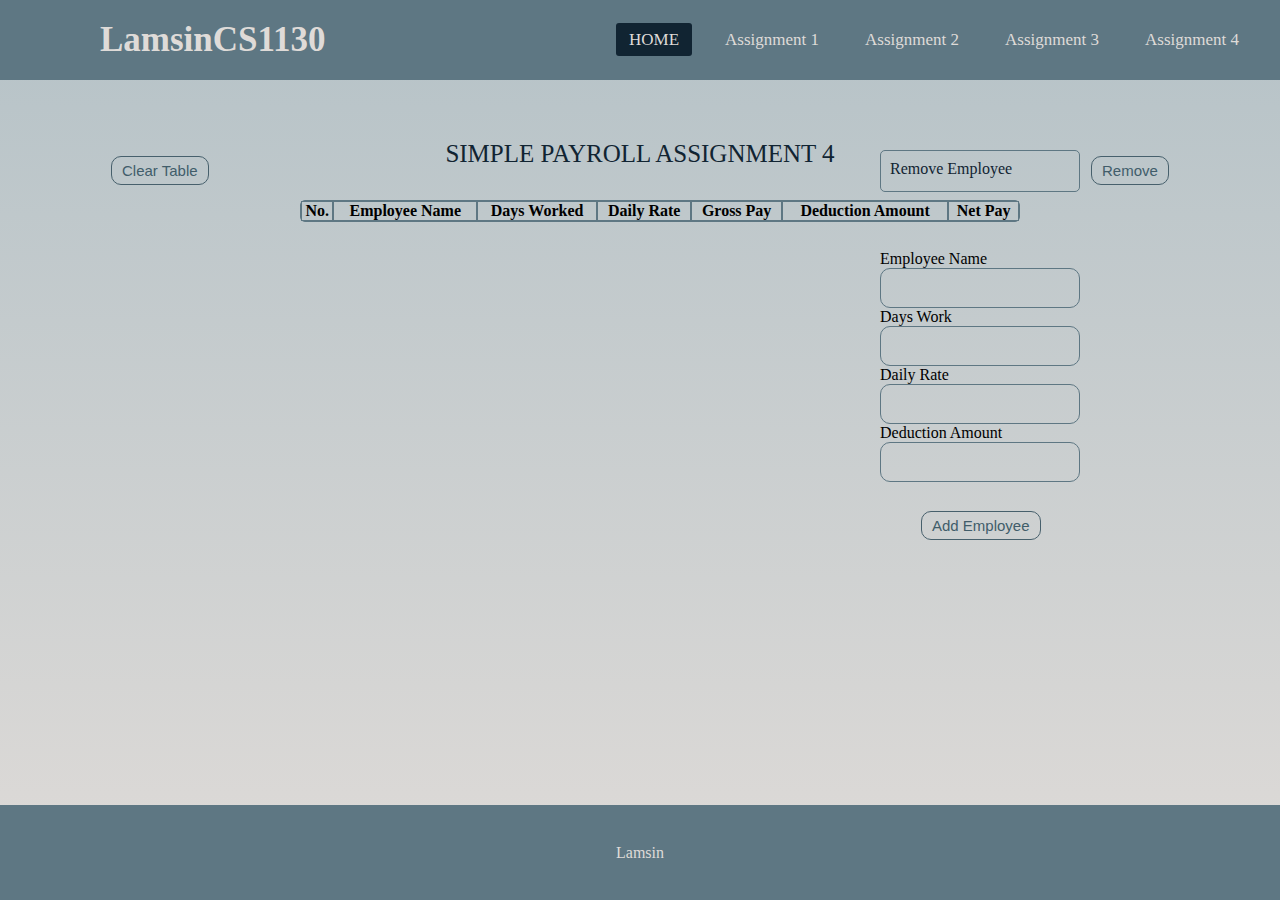
<file: Assignment4.html>
<!DOCTYPE html>
<html lang="en">
<head>
    <meta charset="UTF-8">
    <title>Assignment4_Simple Payroll</title>
    <link rel="stylesheet" href="style.css">
</head>
<body onload="in_employee()">

<nav> 
    <label class="navbar">LamsinCS1130</label>
    <ul>
        <li><a class="active" href="index.html">HOME</a></li>
        <li><a href="Assignment1.html">Assignment 1</a></li>
        <li><a href="Assignment2.html">Assignment 2</a></li>
        <li><a href="Assignment3.html">Assignment 3</a></li>
        <li><a href="Assignment4.html">Assignment 4</a></li>
    </ul>
</nav>

<main>
    <h1>SIMPLE PAYROLL ASSIGNMENT 4</h1>
    <div class="inputbox_payroll">
        <span>Employee Name</span>
        <input id="Employee" type="text" required="required">
        <span>Days Work</span>
        <input id="days_work" type="number" required="required">
        <span>Daily Rate</span>
        <input id="daily_rate" type="number" required="required">
        <span>Deduction Amount</span> 
        <input id="deduction_amount" type="number" required="required">
    </div>
    <div class="delete">
        <input id="Input" type="number" required="required">
        <span>Remove Employee</span>
    </div>
    <div class="del_button">
        <button class="rmv" onclick="removeEmployee()">Remove</button>
    </div>
    <div class="add_button">
        <button class="rmv" onclick="addEmployee()">Add Employee</button>
    </div>
    <div class="cleartable">
        <button class="rmv" onclick="cleartable()">Clear Table</button>
    </div>
    
        <table>
            <thead class="tablehead">
            <tr>
                <th class="tbl">No.</th>
                <th class="tbl">Employee Name</th>
                <th class="tbl">Days Worked</th>
                <th class="tbl">Daily Rate</th>
                <th class="tbl">Gross Pay</th>
                <th class="tbl">Deduction Amount</th>
                <th class="tbl">Net Pay</th>
            </tr>
            </thead>
            <tbody id="tablebody"></tbody>
        </table>
    
</main>

<footer>
    <p>Lamsin</p>
</footer>

<script>
    var employeeArray = [];

    function in_employee(){
        document.getElementById("tablebody").innerHTML = "";
    }

    function addEmployee() {
        let emp = {
            Employee: document.getElementById("Employee").value,
            DaysWork: document.getElementById("days_work").value,
            DailyRate: document.getElementById("daily_rate").value,
            DeductionAmount: document.getElementById("deduction_amount").value,
            
            GrossPay: function() {
                return this.DaysWork * this.DailyRate;
            },
            NetPay: function() {
                return this.GrossPay() - this.DeductionAmount;
            }
        };

        employeeArray.push(emp);
        showTable();
    }

    function removeEmployee() {

        var todelete;

        let emnum = document.getElementById("Input").value;

        todelete=confirm("Delete Employee"+emnum+"?");

        if(todelete){
            employeeArray.splice(emnum - 1, 1);
        showTable();
        }

    }
     function cleartable(){

        var toclear;

        toclear=confirm("Delete all item(s) from cart ?");

        if (toclear) {

             in_employee();

        }

    }

    function showTable(){
        let tbody = "";
        for(let i = 0; i < employeeArray.length; i++){
            let ln = i + 1;

            tbody += "<tr>"
                + '<td>' + ln + '</td>'
                + '<td>' + employeeArray[i].Employee + '</td>'
                + '<td>' + employeeArray[i].DaysWork + '</td>'
                + '<td>' + employeeArray[i].DailyRate + '</td>'
                + '<td>' + employeeArray[i].GrossPay() + '</td>'
                + '<td>' + employeeArray[i].DeductionAmount + '</td>'
                + '<td>' + employeeArray[i].NetPay() + '</td>';
        }
        document.getElementById("tablebody").innerHTML = tbody;
    }
</script>

</body>
</html>
</file>
<file: style.css>
/* Place your CSS styles in this file */
html{
    height: 100%;
}
h1 {
    color: #112432;
    text-align: center;
    font-family: 'Times New Roman', serif;
    font-weight: normal;
    padding: 50px;
    padding-top: 60px;
    font-size: 25px;

}
h2{
    
    color: #112432;
    text-align: center;
    font-family: 'Times New Roman', serif;
    font-weight: normal;
    font-size: 20px;
    padding: 30px;

}
main{
    display: grid;
    place-items: center;
}
*{
    padding: 0;
    margin: 0;
    text-decoration: none;
    list-style: none;
    box-sizing: border-box;
}
nav{
    background: #5e7783;
    height: 80px;
    width: 100%;
}
label.navbar{
    color: #dfdbd8;
    font-size: 35px;
    line-height: 80px;
    padding: 0 100px;
    font-weight: bold;
}
nav ul{
    float: right;
    margin-right: 20px;

}
nav li{
    display: inline-block;
    line-height: 80px;
    margin: 0 8px;
}
nav ul li a{
    color: #dfdbd8;
    font-size: 17px;
    padding: 7px 13px;
    border-radius: 3px;
    text-transform: capitalize;
}
a.active,a:hover{
    background-color: #112432 ;
    transition: 0.3s;
}

@media(max-width: 95px){
    label.logo{
        font-size: 30px;
        padding-left: 50px;
    }
    nav ul li a{
        font-size: 16px;
    }
}
body{
    width: 100%;
    min-height: 100hv;
    background-image: linear-gradient(#b5c2c7, #dfdbd8);
    background-repeat: no-repeat;
    background-attachment: fixed;
    background-size: cover;
    display: flex;
    flex-direction: column;
}
.cen_pos{
    text-align: center;
    top: 20%;
    left: 15%;
}
footer{
    
    color: #dfdbd8;
    text-align: center;
    background-color: #5e7783;
    position: fixed;
    left: 0;
    right: 0;
    bottom: 0;
    padding: 3%;
    
}
.select_container{

    border-radius: 25px;
    display: flex;
    justify-content: center;
    position: relative;
    min-width: 250px;
    height: 50px;
}

.select_box{
    opacity: 0.8;
    border-radius: 15px;
    border: none;
    appearance: none;
    padding: 0 30px 0 15px;
    width: 100%;
    color: #dfdbd8;
    background-color: #112432;
    font-size: 20px;
    transition: 0.5s;
}
.inputbox{
    position: relative;
    width: 250px;
}
.num{
    position: absolute;
    left: 200px;
    top: 150px;
    width: 200px;
    height: 0px;
}
.delete{
    position: absolute;
    right: 200px;
    top: 150px;
    width: 200px;
    height: 0px;
    display: flex;
    flex-direction: row;
}
.delete span{
    position: absolute;
    left: 0;
    padding: 10px;
    pointer-events: none;
    font-size: 1em;
    color: #112432;
    transition: 0.5s;
}
.delete Input{
    width: 100%;
    padding: 20px;
    border: 1px solid #5e7783;
    border-radius: 5px;
    background: none;
    outline: none;
    color: #112432;
    font-size: 1em;
}
.delete Input:valid ~ span,
.delete Input:focus ~ span{
    color: #112432;
    transform: translateX(5px) translateY(-14px);
    font-size: 0.80em;
    padding: 0 10px;
    background: none;
}
.del_button{
    position: absolute;
    padding: 1px;
    right: 100px;
    top: 145px;
    width: 100px;
    height: 0px;    
}
.add_button{
    position: absolute;
    padding: 1px;
    right: 220px;
    top: 500px;
    width: 150px;
    height: 0px;
}
.rmv{
    border: 1px solid #47606c;
    border-radius: 10px;
    background: none;
    padding: 5px 10px;
    font-size: 15px;
    cursor: pointer;
    margin: 10px;
    transition: 0.5s;
}
.inputbox Input{
    width: 100%;
    padding: 10px;
    border: 1px solid #5e7783;
    border-radius: 10px;
    background: none;
    outline: none;
    color: #112432;
    font-size: 1em;
}
.inputbox span{
    position: absolute;
    left: 0;
    padding: 10px;
    pointer-events: none;
    font-size: 1em;
    color: #5e7783;
    transition: 0.5s;
}
.inputbox Input:valid ~ span,
.inputbox Input:focus ~ span{
    color: #112432;
    transform: translateX(5px) translateY(-14px);
    font-size: 0.80em;
    padding: 0 10px;
    background: none;
}
.btn_container{
    display: flex;
    flex-direction: row;
    justify-content: space-evenly;
    align-items: center;
    text-align: center;
    min-height: 10vh;
}
.btn{
    border: 1px solid #415a66;
    border-radius: 10px;
    background: none;
    padding: 10px 20px;
    font-size: 20px;
    cursor: pointer;
    margin: 10px;
    transition: 0.5s;
}
.btn1, .btn2, .rmv{
    color: #415d6a;
}
.btn1:hover, .btn2:hover, .rmv:hover{
    color: #dfdbd8;
    
    background: #112432;
}
.result{
    opacity: 0.8;
    color: #112432;
    font-size: 25px;
    display: flex;
    flex-direction: column;
    justify-content: space-evenly;
    align-items: center;
    text-align: center;
    min-height: 30vh;
}
.inputbox_payroll{
    position: absolute;
    right: 200px;
    top: 250px;
    width: 200px;
    height: 0;
    display: flex;
    flex-direction: column;
}
.inputbox_payroll input{
    width: 100%;
    padding: 10px;
    border: 1px solid #5e7783;
    border-radius: 10px;
    background: none;
    outline: none;
    color: #112432;
    font-size: 1em;
}
.inputbox_payroll input span{
    position: absolute;
    left: 0;
    padding: 10px;
    pointer-events: none;
    font-size: 1em;
    color: #5e7783;
    transition: 0.5s;
}
table{    
    position: absolute;
    left: 300px;
    top: 200px;
    width: 720px;
    height: 0;
    border-spacing: 0px;
    border: 1px solid #5e7783;
    border-radius: 5px;
}
th{
    text-align: center;
    border: 1px solid #5e7783;
}
tbody{
    border: 1px solid #112432;
    padding: 5px;
    text-align: center;
}
.cleartable{
    position: absolute;
    padding: 1px;
    left: 100px;
    top: 145px;
    width: 150px;
    height: 0px;    
}
</file>
